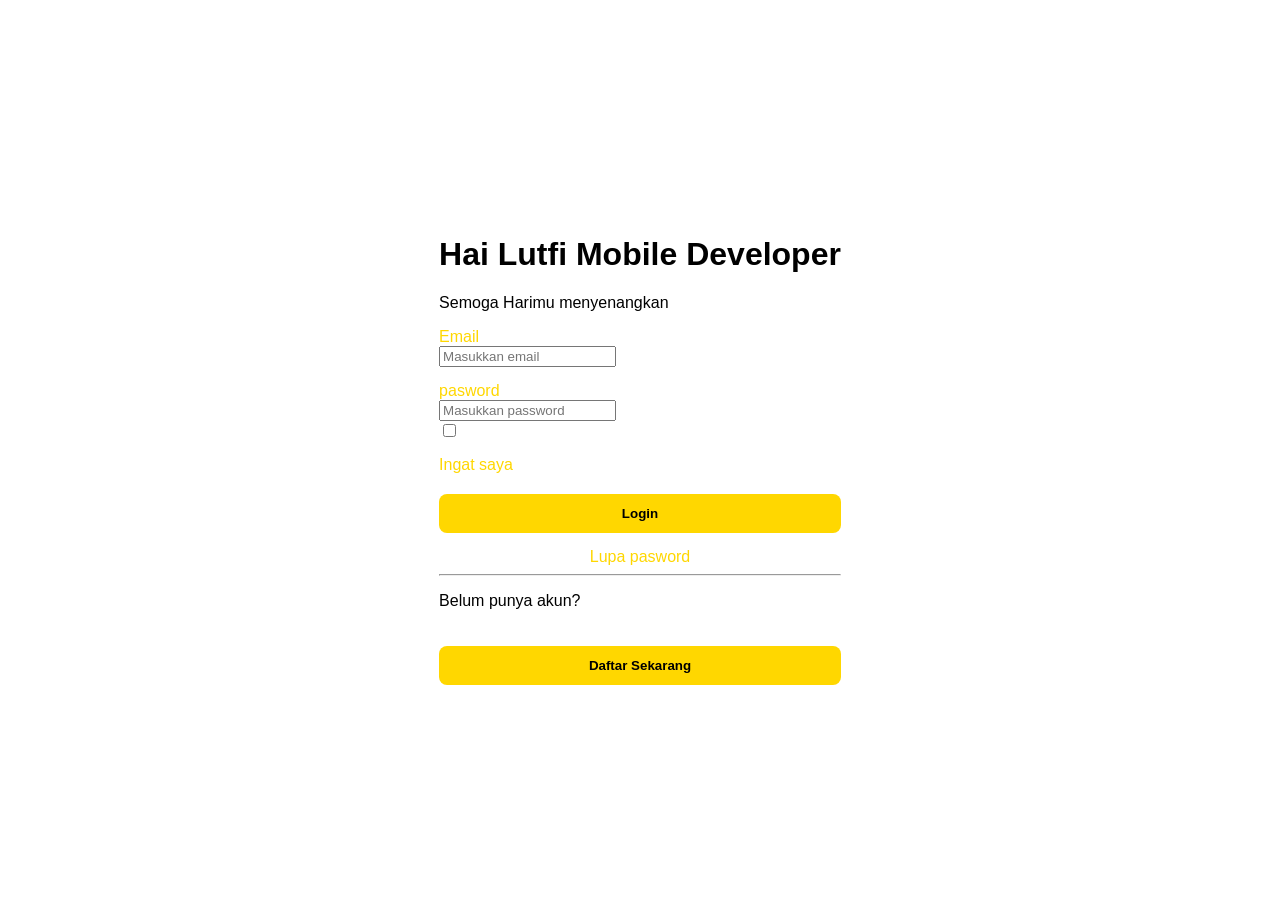
<file: Halaman_login.html>
<!DOCTYPE html>
<html lang="en">
<head>
    <meta charset="UTF-8">
    <meta name="viewport" content="width=device-width, initial-scale=1.0">
    <title>Halaman_login</title>
    <!-- Menghubungkan file CSS -->
     <link rel="stylesheet" href="Halaman_login.css">
</head>
<body>
    <!-- kotak utama login -->
     <div class="kotak login">

        <!-- judul halaman -->
         <div class="header-login">
            <h1>Hai Lutfi Mobile Developer</h1>
            <p>Semoga Harimu menyenangkan</p>
         </div>

         <!-- form login -->
          <form id="formlogin">

            <!-- input Email -->
             <label>Email</label>
             <input type="email"
             id="email"
             placeholder="Masukkan email"
             autofocus>

             <!-- Input pasword -->
              <label>pasword</label>
              <input type="password"
              id="password"
              placeholder="Masukkan password" autofocus>

              <!-- Checbox -->
               <div class="Checbox">
                <input type="checkbox"
                id="ingat_saya">
                <label for="ingat_saya">Ingat saya</label>
               </div>

               <!-- Tombol Login -->
                <button type="submit">Login</button>
          </form>

          <!-- Link lupa pasword -->
           <div class="lupa_pasword">
            <a href="#">Lupa pasword</a>
           </div>

           <hr>

           <!-- Form Daftar -->
            <div class="Daftar">
                <p>Belum punya akun?</p>
                <button id="btnDaftar">
                    Daftar Sekarang
                </button>
            </div>

     </div>

     <!-- Menghubungkan java_Script -->
      <script src="Halaman_login.js"></script>
</body>
</html>
</file>
<file: Halaman_login.css>
/* ==========
PENGATURAN DASAR HALAMAN 
===========*/

body{
    margin: 0;
    padding: 0;

    /* Membuat isi halaman berada di tengah */
    display: flex;
    justify-content: center;
    align-items: center;

    /* Tinggi satu layar penuh */
    min-height: 100vh;

    /* Bacground hitam emas */
    background: linear-gradient(
        135deg
        #000000,
        #1a1a1a
    );

    font-family: Arial, Helvetica, sans-serif;

}

/* =========
KOTAK LOGIN
============ */

.kotak_login{
    width: 250px;
    background: #111;
    border: 2px solid gold;
    border-radius: 15px;
    padding: 30px;
    box-shadow: 0 0 20px rgba(255,215,0,0.4);
}

/* ======
HEADER_LOGIN
========= */

.header_login{
    text-align: center;
}
.header_login h1{
    color: gold;
}
.header_login p{
    color:#ddd;
}

/* ==========
LABEL
============ */

label{
    color: gold;
    display: block;
    margin-top: 15px;
}

/* ========
INPUT
=========== */

input[type="emai"],
input[type="pasword"]{
    width: 100%;
    padding: 10px;
    margin-top: 5px;
    border: 1px solid gold;
    border-radius: 8px;
    background: #222;
    color:white;
    box-sizing: border-box;
}

/* saat input di klik */
input:focus{
    outline:none;

    box-shadow:0010px gold;
}

/* =======
CHECBOX
========== */

.checkbox{
    margin-top: 15px;
    color: white;
}

/* ==========
TOMBOL LOGIN
============== */

button{
    width: 100%;
    margin-top: 20px;
    padding: 12px;
    border: none;
    border-radius: 8px;
    background: gold;
    color: black;
    font-weight: bold;
    cursor: pointer;
}
/* Efek disentuh mouse */
button:hover{
    background: #ffd700;
    transform: scale(1.03);
    transition: 0.3s;
}

/* ============
LUPA PASWORD
=============== */

.lupa_pasword{
    text-align: center;
    margin-top: 15px;
}

.lupa_pasword a{
    color: gold;
    text-decoration: none;
}

.lupa_pasword a:hover{
    color: white;
}

/* ============
DAFTAR
=============== */
.daftar{
    text-align: center;
}
.daftar p{
    color: white;
}
</file>
